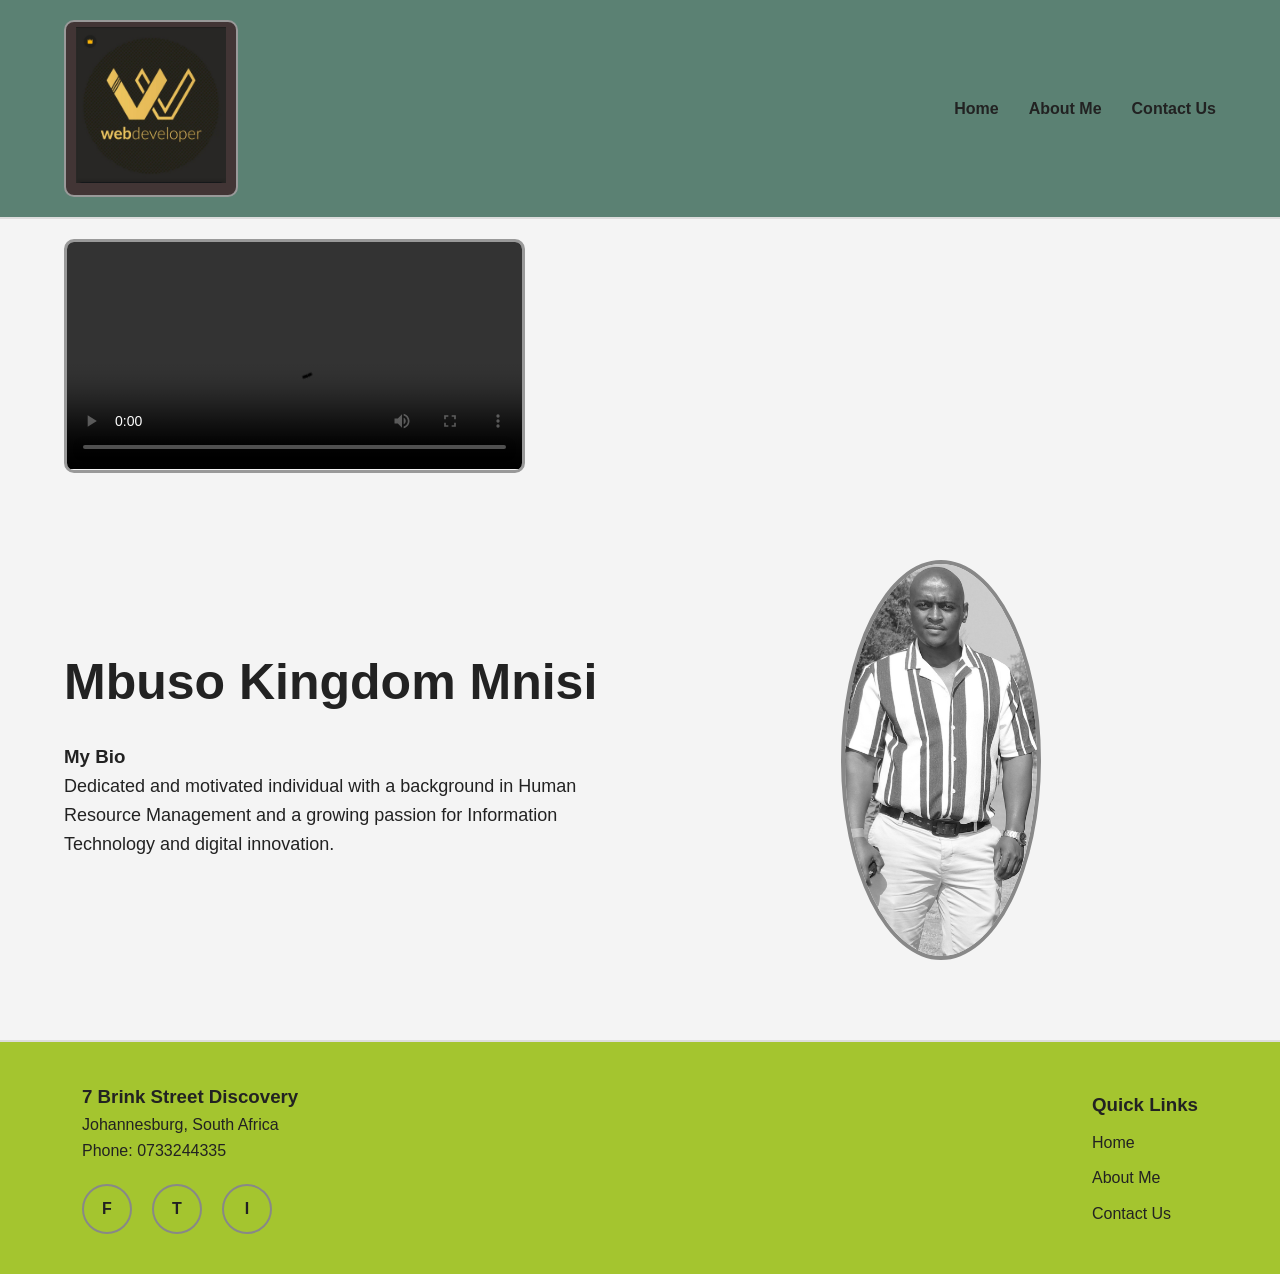
<file: index.html>
<!DOCTYPE html>
<html lang="en">

<head>
    <meta charset="UTF-8">
    <meta name="viewport" content="width=device-width, initial-scale=1.0">
    <title>My Portfolio</title>

    <link rel="stylesheet" href="style.css">
</head>

<body>

    <header>
        <div class="container navbar">

            <div class="logo">
                <img src="logo/logo.png" alt="logo" width="150">
            </div>

            <nav class="nav-links">
                <a href="index.html">Home</a>
                <a href="about-me.html">About Me</a>
                <a href="contact-us.html">Contact Us</a>
            </nav>

        </div>
    </header>

    <section class="hero container">

        <video width="300" height="300" controls>
            <source src="video/VID-20260519-WA0000.mp4" type="video/mp4">
        </video>

    </section>

    <section class="about container">

        <div class="about-text">
            <h1>Mbuso Kingdom Mnisi</h1>

            <h3>My Bio</h3>
            <p>
                Dedicated and motivated individual with a background in Human Resource
                Management and a growing passion for Information Technology and digital innovation.
            </p>
        </div>

        <div class="about-image">
            <img src="image/Screenshot_20260519_135726_Gallery.jpg" alt="My Photo" width="500">
        </div>

    </section>

    <footer>

        <div class="footer-container container">
            <div>
                <h3>7 Brink Street Discovery</h3>

                <p>Johannesburg, South Africa</p>

                <p>Phone: 0733244335</p>
                <div class="socials">
                    <a href="#">F</a>
                    <a href="#">T</a>
                    <a href="#">I</a>
                </div>
            </div>

            <div class="quick-links">
                <h3>Quick Links</h3>

                <a href="index.html">Home</a>
                <a href="about-me.html">About Me</a>
                <a href="contact-us.html">Contact Us</a>
            </div>

        </div>

    </footer>
</body>

</html>
</file>
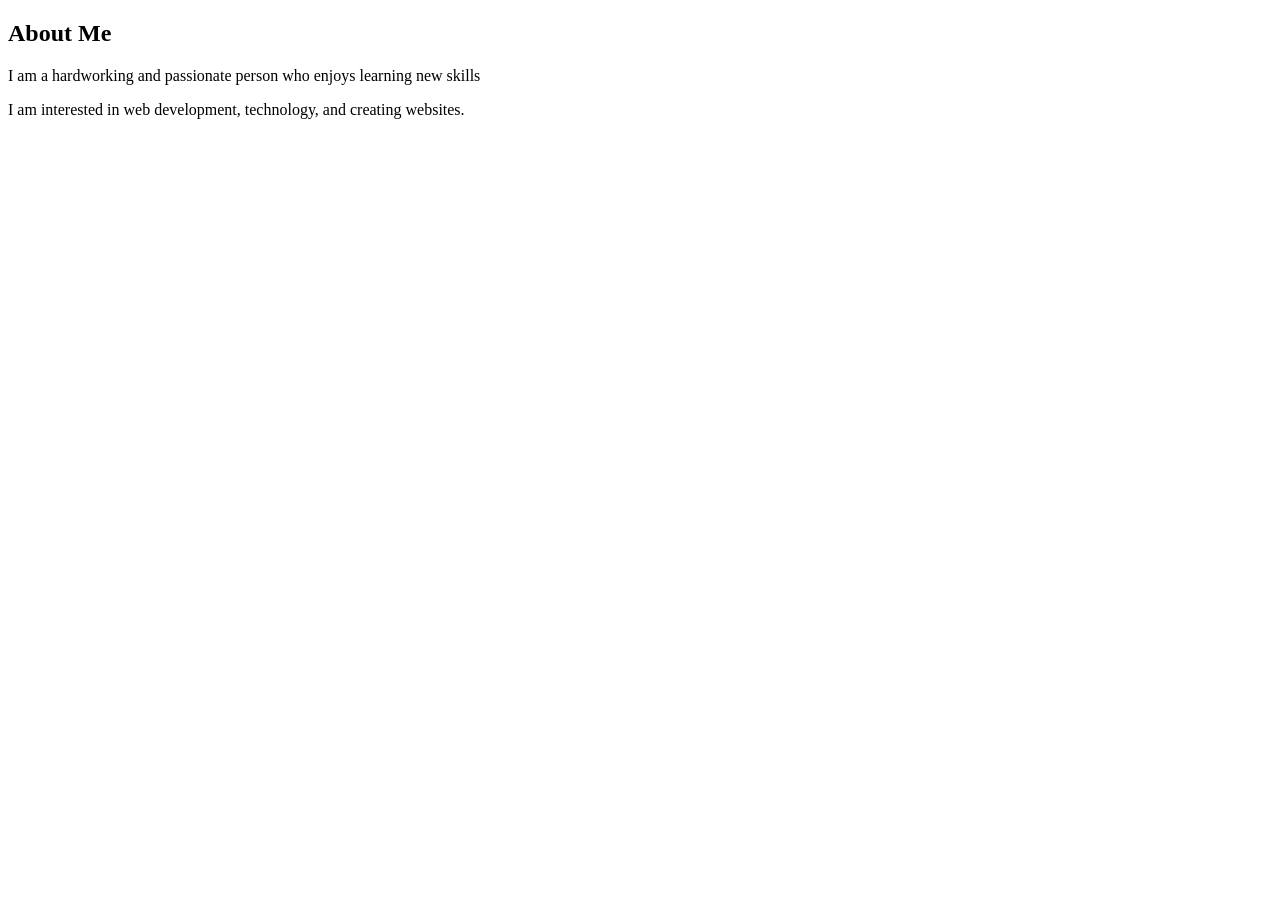
<file: about-me.html>
<!DOCTYPE html>
<html>
    <head>
        <a href="about-me.html"></a>
    </head>
    <body>
        <h2>About Me</h2>
        <p>I am a hardworking and passionate person who enjoys learning new skills</p>
        <p> I am interested in web development, technology, and creating websites.</p>
    </body>
</html>
</file>
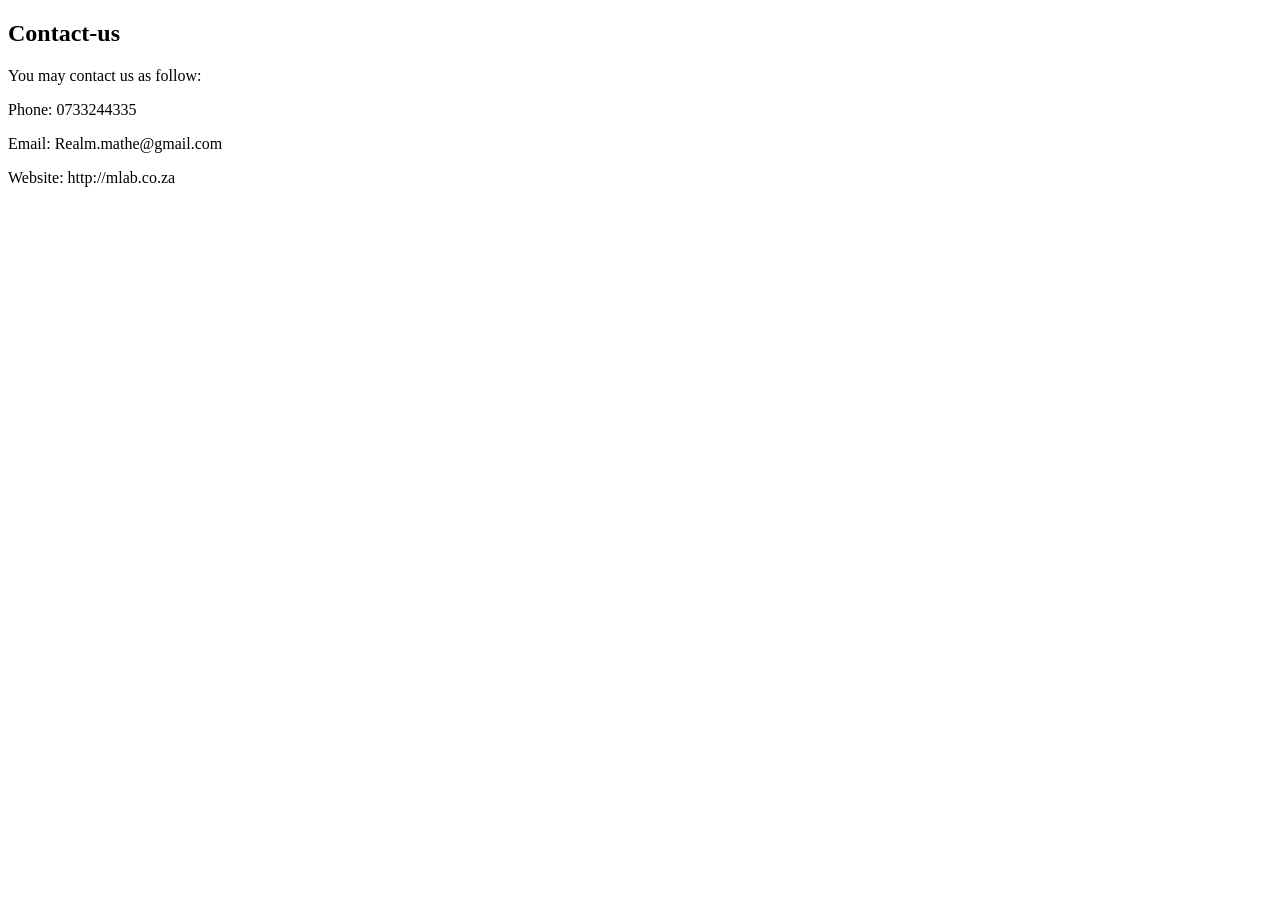
<file: contact-us.html>
<!DOCTYPE html>
<html>
    <head>
        <a href="contact-us.html"></a>
    </head>
    <body>
        <h2>Contact-us</h2>
        <p>You may contact us as follow:</p>
        <p>Phone: 0733244335</p>
        <p>Email: Realm.mathe@gmail.com</p>
        <p>Website: http://mlab.co.za</p>
      
    </body>
</html>
</file>
<file: style.css>
*{
    margin: 0;
    padding: 0;
    box-sizing: border-box;
}

html{
    scroll-behavior: smooth;
}

body{
    font-family: Arial, sans-serif;
    background-color: #f4f4f4;
    color: #222;
    line-height: 1.6;
}

.container{
    width: 90%;
    margin: auto;
}

header{
    background: rgb(91, 129, 115);
    padding: 20px 0;
    border-bottom: 2px solid #ddd;
    position: sticky;
    top: 0;
    
}

.navbar{
    display: flex;
    justify-content: space-between;
    align-items: center;
}

.logo{
    padding: 5px 10px;
    border: 2px solid #999;
    border-radius: 10px;
    font-weight: bold;
    background: #423535;
}

.nav-links{
    display: flex;
    list-style: none;
    gap: 30px;
}

.nav-links a{
    text-decoration: none;
    color: #222;
    font-weight: bold;
    transition: 0.3s;
}

.nav-links a:hover{
    color: rebeccapurple;
    transform: scale(1.05);
}

.menu-toggle{
    display: none;
    font-size: 30px;
    cursor: pointer;
}


.hero{
    margin-top: 20px;
}

.hero video,
.hero img{
    width: 40%;
    height: auto;
    border: 3px solid #999;
    border-radius: 10px;
    object-fit: cover;
}


.about{
    display: flex;
    justify-content: space-between;
    align-items: center;
    gap: 50px;
    padding: 80px 0;
}

.about-text{
    flex: 1;
}

.about-text h1{
    font-size: 50px;
    margin-bottom: 20px;
}

.about-text p{
    margin-bottom: 20px;
    font-size: 18px;
}

.about-image{
    flex: 1;
    display: flex;
    justify-content: center;
}

.about-image img{
    width: 200px;
    height: 400px;
    border-radius: 50%;
    border: 4px solid #888;
    object-fit: cover;
}


footer{
    background: rgb(164, 197, 47);
    border-top: 2px solid #ddd;
    padding: 40px 20px;
}

.footer-container{
    display: flex;
    justify-content: space-between;
    align-items: center;
    gap: 40px;
    flex-wrap: wrap;
}

.socials{
    display: flex;
    gap: 20px;
    margin-top: 20px;
}

.socials a{
    width: 50px;
    height: 50px;
    border: 2px solid #888;
    border-radius: 50%;
    display: flex;
    align-items: center;
    justify-content: center;
    text-decoration: none;
    color: #222;
    font-weight: bold;
    transition: 0.3s;
}

/* HOVER EFFECT */
.socials a:hover{
    background: rebeccapurple;
     color: rebeccapurple;
    transform: translateY(-5px);
}

/* QUICK LINKS */
.quick-links{
    display: flex;
    flex-direction: column;
    gap: 10px;
}

.quick-links a{
    text-decoration: none;
    color: #222;
    transition: 0.3s;
}

.quick-links a:hover{
     color: rebeccapurple;
}

.map iframe{
    width: 350px;
    height: 180px;
    border-radius: 20px;
    border: 2px solid #999;
}


button{
    padding: 12px 25px;
    border: none;
    background: #0077ff;
    color: white;
    font-size: 16px;
    border-radius: 8px;
    cursor: pointer;
    transition: 0.3s;
}

button:hover{
    background: rebeccapurple;
    transform: scale(1.05);
}

/* ================= RESPONSIVE DESIGN ================= */

@media(max-width: 992px){

    .about{
        flex-direction: column;
        text-align: center;
    }

    .footer-container{
        flex-direction: column;
        text-align: center;
    }

    .map iframe{
        width: 100%;
    }
}

@media(max-width: 768px){

    .menu-toggle{
        display: block;
    }

    .nav-links{
        position: absolute;
        top: 80px;
        right: 0;
        background: white;
        width: 100%;
        flex-direction: column;
        text-align: center;
        padding: 20px 0;
        display: none;
    }

    .nav-links.active{
        display: flex;
    }

    .about-text h1{
        font-size: 35px;
    }

    .about-image img{
        width: 220px;
        height: 220px;
    }

    .hero video,
    .hero img{
        height: auto;
    }
}

@media(max-width: 480px){

    .about-text h1{
        font-size: 28px;
    }

    .about-text p{
        font-size: 16px;
    }

    .socials{
        justify-content: center;
    }
}
</file>
